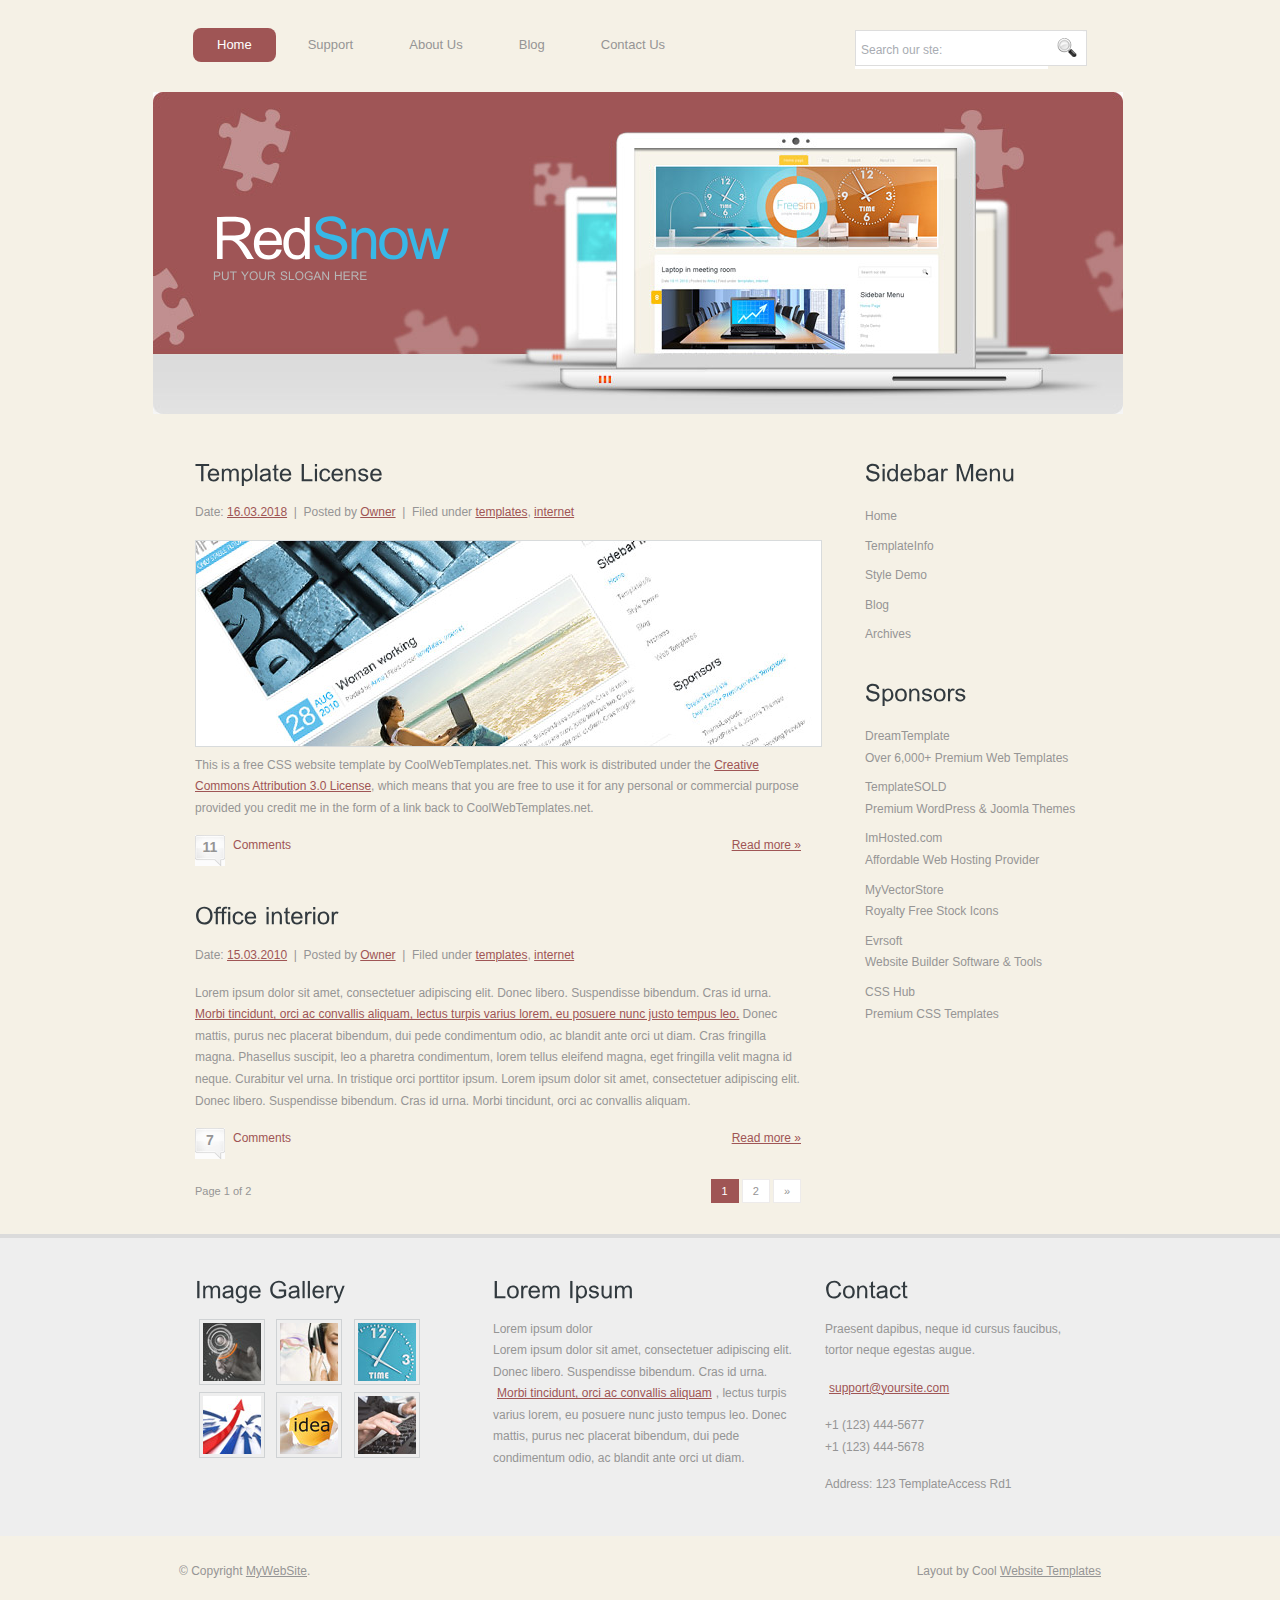
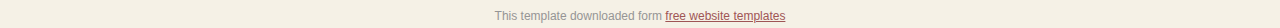
<file: red_snow_template_837/index.html>
<!DOCTYPE html PUBLIC "-//W3C//DTD XHTML 1.0 Transitional//EN" "http://www.w3.org/TR/xhtml1/DTD/xhtml1-transitional.dtd">
<html xmlns="http://www.w3.org/1999/xhtml">
<head>
<title>RedSnow</title>
<meta http-equiv="Content-Type" content="text/html; charset=utf-8" />
<link href="style.css" rel="stylesheet" type="text/css" />
<script type="text/javascript" src="js/cufon-yui.js"></script>
<script type="text/javascript" src="js/arial.js"></script>
<script type="text/javascript" src="js/cuf_run.js"></script>
<script type="text/javascript" src="js/jquery-1.3.2.min.js"></script>
<script type="text/javascript" src="js/radius.js"></script>
</head>
<body>
<div class="main">
  <div class="header">
    <div class="header_resize">
      <div class="menu_nav">
        <ul>
          <li class="active"><a href="index.html">Home</a></li>
          <li><a href="support.html">Support</a></li>
          <li><a href="about.html">About Us</a></li>
          <li><a href="blog.html">Blog</a></li>
          <li><a href="contact.html">Contact Us</a></li>
        </ul>
      </div>
      <div class="searchform">
        <form id="formsearch" name="formsearch" method="post" action="#">
          <span>
          <input name="editbox_search" class="editbox_search" id="editbox_search" maxlength="80" value="Search our ste:" type="text" />
          </span>
          <input name="button_search" src="images/search_btn.gif" class="button_search" type="image" />
        </form>
      </div>
      <div class="clr"></div>
      <div class="logo">
        <h1><a href="index.html">Red<span>Snow</span> <small>put your slogan here</small></a></h1>
      </div>
      <div class="clr"></div>
    </div>
  </div>
  <div class="content">
    <div class="content_resize">
      <div class="mainbar">
        <div class="article">
          <h2><span>Template</span> License</h2>
          <div class="clr"></div>
          <p><span class="date">Date: <a href="#">16.03.2018</a></span> &nbsp;|&nbsp; Posted by <a href="#">Owner</a> &nbsp;|&nbsp; Filed under <a href="#">templates</a>, <a href="#">internet</a></p>
          <img src="images/img1.jpg" width="625" height="205" alt="" />
          <p>This is a free CSS website template by CoolWebTemplates.net. This work is distributed under the <a href="http://creativecommons.org/licenses/by/3.0/">Creative Commons Attribution 3.0 License</a>, which means that you are free to use it for any personal or commercial purpose provided you credit me in the form of a link back to CoolWebTemplates.net.</p>
          <p class="spec"><a href="#" class="com"><span>11</span> Comments</a> <a href="#" class="rm">Read more &raquo;</a></p>
        </div>
        <div class="article">
          <h2><span>Office</span> interior</h2>
          <div class="clr"></div>
          <p><span class="date">Date: <a href="#">15.03.2010</a></span> &nbsp;|&nbsp; Posted by <a href="#">Owner</a> &nbsp;|&nbsp; Filed under <a href="#">templates</a>, <a href="#">internet</a></p>
          <p>Lorem ipsum dolor sit amet, consectetuer adipiscing elit. Donec libero. Suspendisse bibendum. Cras id urna. <a href="#">Morbi tincidunt, orci ac convallis aliquam, lectus turpis varius lorem, eu posuere nunc justo tempus leo.</a> Donec mattis, purus nec placerat bibendum, dui pede condimentum odio, ac blandit ante orci ut diam. Cras fringilla magna. Phasellus suscipit, leo a pharetra condimentum, lorem tellus eleifend magna, eget fringilla velit magna id neque. Curabitur vel urna. In tristique orci porttitor ipsum. Lorem ipsum dolor sit amet, consectetuer adipiscing elit. Donec libero. Suspendisse bibendum. Cras id urna. Morbi tincidunt, orci ac convallis aliquam.</p>
          <p class="spec"><a href="#" class="com"><span>7</span> Comments</a> <a href="#" class="rm">Read more &raquo;</a></p>
        </div>
        <p class="pages"><small>Page 1 of 2 &nbsp;&nbsp;&nbsp;</small> <span>1</span> <a href="#">2</a> <a href="#">&raquo;</a></p>
      </div>
      <div class="sidebar">
        <div class="gadget">
          <h2 class="star"><span>Sidebar</span> Menu</h2>
          <div class="clr"></div>
          <ul class="sb_menu">
            <li><a href="#">Home</a></li>
            <li><a href="#">TemplateInfo</a></li>
            <li><a href="#">Style Demo</a></li>
            <li><a href="#">Blog</a></li>
            <li><a href="#">Archives</a></li>
          </ul>
        </div>
        <div class="gadget">
          <h2 class="star"><span>Sponsors</span></h2>
          <div class="clr"></div>
          <ul class="ex_menu">
            <li><a href="http://www.dreamtemplate.com">DreamTemplate</a><br />
              Over 6,000+ Premium Web Templates</li>
            <li><a href="http://www.templatesold.com/">TemplateSOLD</a><br />
              Premium WordPress &amp; Joomla Themes</li>
            <li><a href="http://www.imhosted.com">ImHosted.com</a><br />
              Affordable Web Hosting Provider</li>
            <li><a href="http://www.myvectorstore.com">MyVectorStore</a><br />
              Royalty Free Stock Icons</li>
            <li><a href="http://www.evrsoft.com">Evrsoft</a><br />
              Website Builder Software &amp; Tools</li>
            <li><a href="http://www.csshub.com/">CSS Hub</a><br />
              Premium CSS Templates</li>
          </ul>
        </div>
      </div>
      <div class="clr"></div>
    </div>
  </div>
  <div class="fbg">
    <div class="fbg_resize">
      <div class="col c1">
        <h2><span>Image Gallery</span></h2>
        <a href="#"><img src="images/pix1.jpg" width="58" height="58" alt="" /></a> <a href="#"><img src="images/pix2.jpg" width="58" height="58" alt="" /></a> <a href="#"><img src="images/pix3.jpg" width="58" height="58" alt="" /></a> <a href="#"><img src="images/pix4.jpg" width="58" height="58" alt="" /></a> <a href="#"><img src="images/pix5.jpg" width="58" height="58" alt="" /></a> <a href="#"><img src="images/pix6.jpg" width="58" height="58" alt="" /></a> </div>
      <div class="col c2">
        <h2><span>Lorem Ipsum</span></h2>
        <p>Lorem ipsum dolor<br />
          Lorem ipsum dolor sit amet, consectetuer adipiscing elit. Donec libero. Suspendisse bibendum. Cras id urna. <a href="#">Morbi tincidunt, orci ac convallis aliquam</a>, lectus turpis varius lorem, eu posuere nunc justo tempus leo. Donec mattis, purus nec placerat bibendum, dui pede condimentum odio, ac blandit ante orci ut diam.</p>
      </div>
      <div class="col c3">
        <h2><span>Contact</span></h2>
        <p>Praesent dapibus, neque id cursus faucibus, tortor neque egestas augue.</p>
        <p><a href="#">support@yoursite.com</a></p>
        <p>+1 (123) 444-5677<br />
          +1 (123) 444-5678</p>
        <p>Address: 123 TemplateAccess Rd1</p>
      </div>
      <div class="clr"></div>
    </div>
  </div>
  <div class="footer">
    <div class="footer_resize">
      <p class="lf">&copy; Copyright <a href="#">MyWebSite</a>.</p>
      <p class="rf">Layout by Cool <a href="http://www.coolwebtemplates.net/">Website Templates</a></p>
      <div class="clr"></div>
    </div>
  </div>
</div>
<div align=center>This template  downloaded form <a href='http://all-free-download.com/free-website-templates/'>free website templates</a></div></body>
</html>
</file>
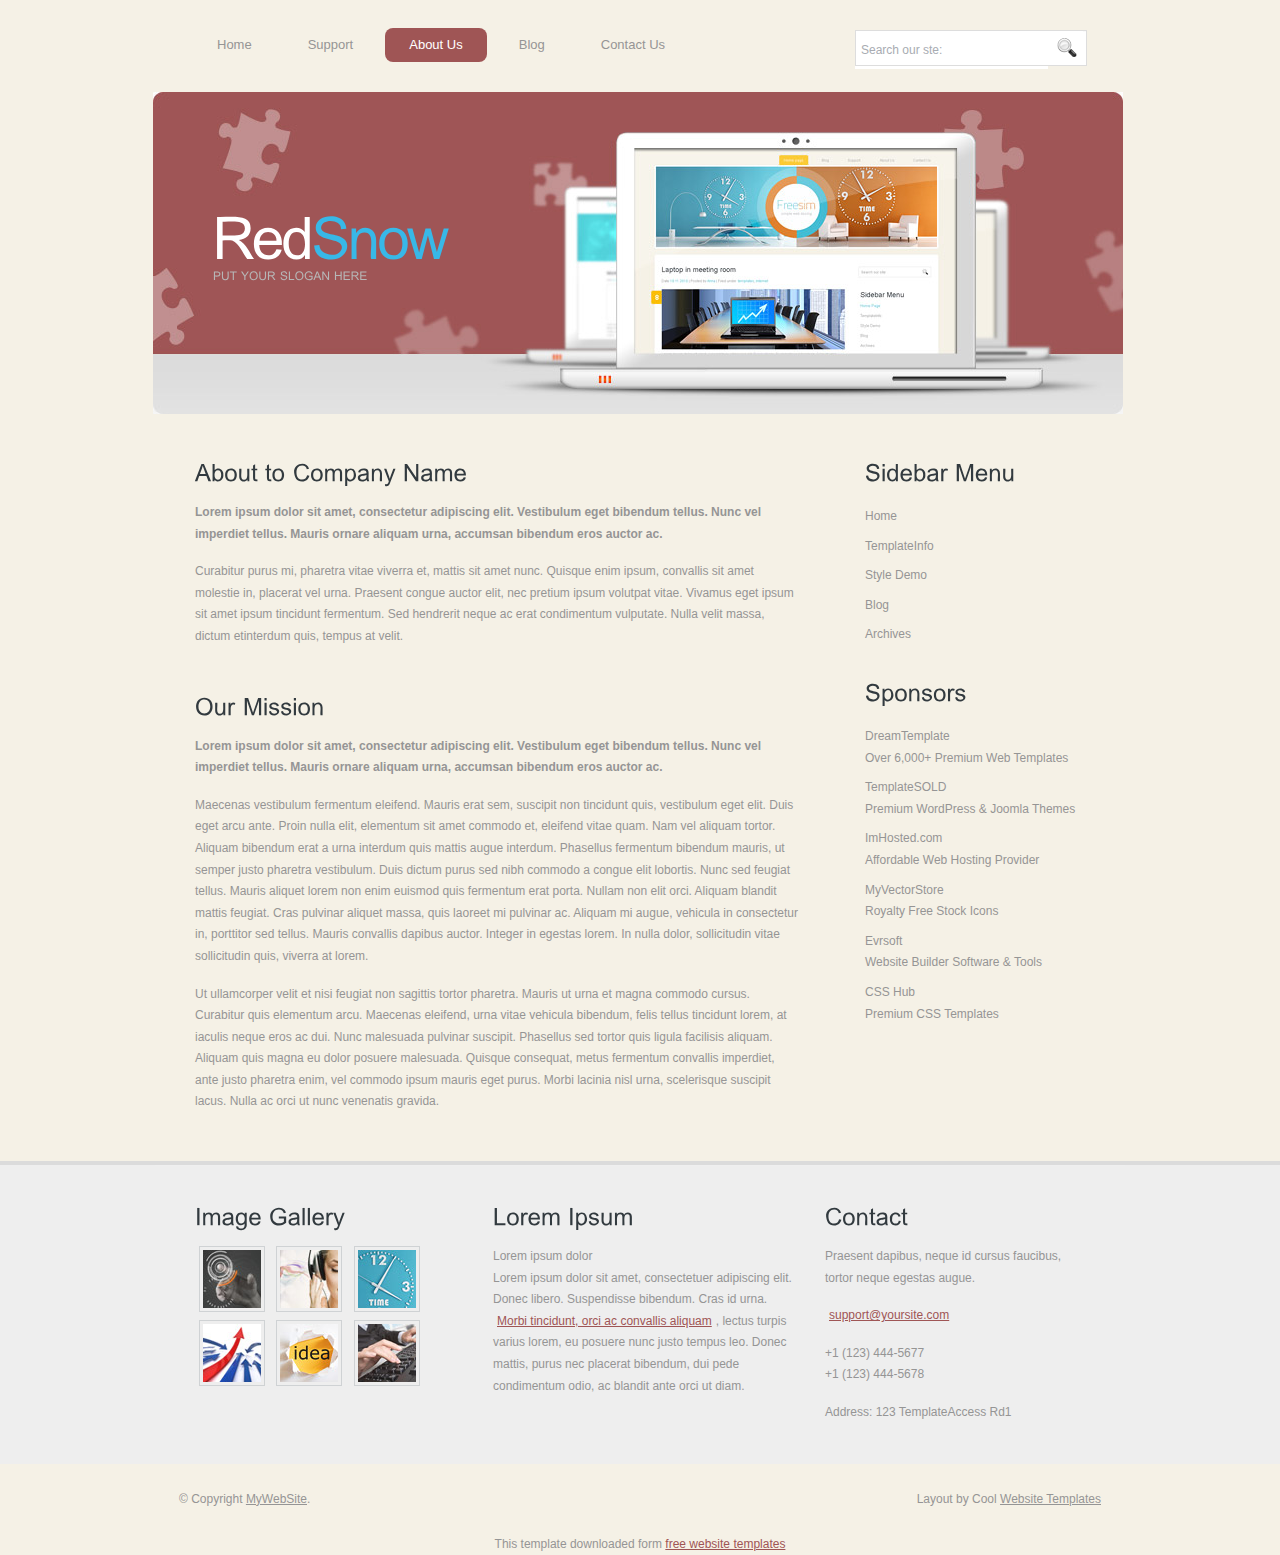
<file: red_snow_template_837/about.html>
<!DOCTYPE html PUBLIC "-//W3C//DTD XHTML 1.0 Transitional//EN" "http://www.w3.org/TR/xhtml1/DTD/xhtml1-transitional.dtd">
<html xmlns="http://www.w3.org/1999/xhtml">
<head>
<title>RedSnow | About</title>
<meta http-equiv="Content-Type" content="text/html; charset=utf-8" />
<link href="style.css" rel="stylesheet" type="text/css" />
<script type="text/javascript" src="js/cufon-yui.js"></script>
<script type="text/javascript" src="js/arial.js"></script>
<script type="text/javascript" src="js/cuf_run.js"></script>
<script type="text/javascript" src="js/jquery-1.3.2.min.js"></script>
<script type="text/javascript" src="js/radius.js"></script>
</head>
<body>
<div class="main">
  <div class="header">
    <div class="header_resize">
      <div class="menu_nav">
        <ul>
          <li><a href="index.html">Home</a></li>
          <li><a href="support.html">Support</a></li>
          <li class="active"><a href="about.html">About Us</a></li>
          <li><a href="blog.html">Blog</a></li>
          <li><a href="contact.html">Contact Us</a></li>
        </ul>
      </div>
      <div class="searchform">
        <form id="formsearch" name="formsearch" method="post" action="#">
          <span>
          <input name="editbox_search" class="editbox_search" id="editbox_search" maxlength="80" value="Search our ste:" type="text" />
          </span>
          <input name="button_search" src="images/search_btn.gif" class="button_search" type="image" />
        </form>
      </div>
      <div class="clr"></div>
      <div class="logo">
        <h1><a href="index.html">Red<span>Snow</span> <small>put your slogan here</small></a></h1>
      </div>
      <div class="clr"></div>
    </div>
  </div>
  <div class="content">
    <div class="content_resize">
      <div class="mainbar">
        <div class="article">
          <h2><span>About to</span> Company Name</h2>
          <div class="clr"></div>
          <p><strong>Lorem ipsum dolor sit amet, consectetur adipiscing elit. Vestibulum eget bibendum tellus. Nunc vel imperdiet tellus. Mauris ornare aliquam urna, accumsan bibendum eros auctor ac.</strong></p>
          <p>Curabitur purus mi, pharetra vitae viverra et, mattis sit amet nunc. Quisque enim ipsum, convallis sit amet molestie in, placerat vel urna. Praesent congue auctor elit, nec pretium ipsum volutpat vitae. Vivamus eget ipsum sit amet ipsum tincidunt fermentum. Sed hendrerit neque ac erat condimentum vulputate. Nulla velit massa, dictum etinterdum quis, tempus at velit.</p>
        </div>
        <div class="article">
          <h2><span>Our</span> Mission</h2>
          <div class="clr"></div>
          <p><strong>Lorem ipsum dolor sit amet, consectetur adipiscing elit. Vestibulum eget bibendum tellus. Nunc vel imperdiet tellus. Mauris ornare aliquam urna, accumsan bibendum eros auctor ac.</strong></p>
          <p>Maecenas vestibulum fermentum eleifend. Mauris erat sem, suscipit non tincidunt quis, vestibulum eget elit. Duis eget arcu ante. Proin nulla elit, elementum sit amet commodo et, eleifend vitae quam. Nam vel aliquam tortor. Aliquam bibendum erat a urna interdum quis mattis augue interdum. Phasellus fermentum bibendum mauris, ut semper justo pharetra vestibulum. Duis dictum purus sed nibh commodo a congue elit lobortis. Nunc sed feugiat tellus. Mauris aliquet lorem non enim euismod quis fermentum erat porta. Nullam non elit orci. Aliquam blandit mattis feugiat. Cras pulvinar aliquet massa, quis laoreet mi pulvinar ac. Aliquam mi augue, vehicula in consectetur in, porttitor sed tellus. Mauris convallis dapibus auctor. Integer in egestas lorem. In nulla dolor, sollicitudin vitae sollicitudin quis, viverra at lorem.</p>
          <p>Ut ullamcorper velit et nisi feugiat non sagittis tortor pharetra. Mauris ut urna et magna commodo cursus. Curabitur quis elementum arcu. Maecenas eleifend, urna vitae vehicula bibendum, felis tellus tincidunt lorem, at iaculis neque eros ac dui. Nunc malesuada pulvinar suscipit. Phasellus sed tortor quis ligula facilisis aliquam. Aliquam quis magna eu dolor posuere malesuada. Quisque consequat, metus fermentum convallis imperdiet, ante justo pharetra enim, vel commodo ipsum mauris eget purus. Morbi lacinia nisl urna, scelerisque suscipit lacus. Nulla ac orci ut nunc venenatis gravida.</p>
        </div>
      </div>
      <div class="sidebar">
        <div class="gadget">
          <h2 class="star"><span>Sidebar</span> Menu</h2>
          <div class="clr"></div>
          <ul class="sb_menu">
            <li><a href="#">Home</a></li>
            <li><a href="#">TemplateInfo</a></li>
            <li><a href="#">Style Demo</a></li>
            <li><a href="#">Blog</a></li>
            <li><a href="#">Archives</a></li>
          </ul>
        </div>
        <div class="gadget">
          <h2 class="star"><span>Sponsors</span></h2>
          <div class="clr"></div>
          <ul class="ex_menu">
            <li><a href="http://www.dreamtemplate.com">DreamTemplate</a><br />
              Over 6,000+ Premium Web Templates</li>
            <li><a href="http://www.templatesold.com/">TemplateSOLD</a><br />
              Premium WordPress &amp; Joomla Themes</li>
            <li><a href="http://www.imhosted.com">ImHosted.com</a><br />
              Affordable Web Hosting Provider</li>
            <li><a href="http://www.myvectorstore.com">MyVectorStore</a><br />
              Royalty Free Stock Icons</li>
            <li><a href="http://www.evrsoft.com">Evrsoft</a><br />
              Website Builder Software &amp; Tools</li>
            <li><a href="http://www.csshub.com/">CSS Hub</a><br />
              Premium CSS Templates</li>
          </ul>
        </div>
      </div>
      <div class="clr"></div>
    </div>
  </div>
  <div class="fbg">
    <div class="fbg_resize">
      <div class="col c1">
        <h2><span>Image Gallery</span></h2>
        <a href="#"><img src="images/pix1.jpg" width="58" height="58" alt="" /></a> <a href="#"><img src="images/pix2.jpg" width="58" height="58" alt="" /></a> <a href="#"><img src="images/pix3.jpg" width="58" height="58" alt="" /></a> <a href="#"><img src="images/pix4.jpg" width="58" height="58" alt="" /></a> <a href="#"><img src="images/pix5.jpg" width="58" height="58" alt="" /></a> <a href="#"><img src="images/pix6.jpg" width="58" height="58" alt="" /></a> </div>
      <div class="col c2">
        <h2><span>Lorem Ipsum</span></h2>
        <p>Lorem ipsum dolor<br />
          Lorem ipsum dolor sit amet, consectetuer adipiscing elit. Donec libero. Suspendisse bibendum. Cras id urna. <a href="#">Morbi tincidunt, orci ac convallis aliquam</a>, lectus turpis varius lorem, eu posuere nunc justo tempus leo. Donec mattis, purus nec placerat bibendum, dui pede condimentum odio, ac blandit ante orci ut diam.</p>
      </div>
      <div class="col c3">
        <h2><span>Contact</span></h2>
        <p>Praesent dapibus, neque id cursus faucibus, tortor neque egestas augue.</p>
        <p><a href="#">support@yoursite.com</a></p>
        <p>+1 (123) 444-5677<br />
          +1 (123) 444-5678</p>
        <p>Address: 123 TemplateAccess Rd1</p>
      </div>
      <div class="clr"></div>
    </div>
  </div>
  <div class="footer">
    <div class="footer_resize">
      <p class="lf">&copy; Copyright <a href="#">MyWebSite</a>.</p>
      <p class="rf">Layout by Cool <a href="http://www.coolwebtemplates.net/">Website Templates</a></p>
      <div class="clr"></div>
    </div>
  </div>
</div>
<div align=center>This template  downloaded form <a href='http://all-free-download.com/free-website-templates/'>free website templates</a></div></body>
</html>
</file>
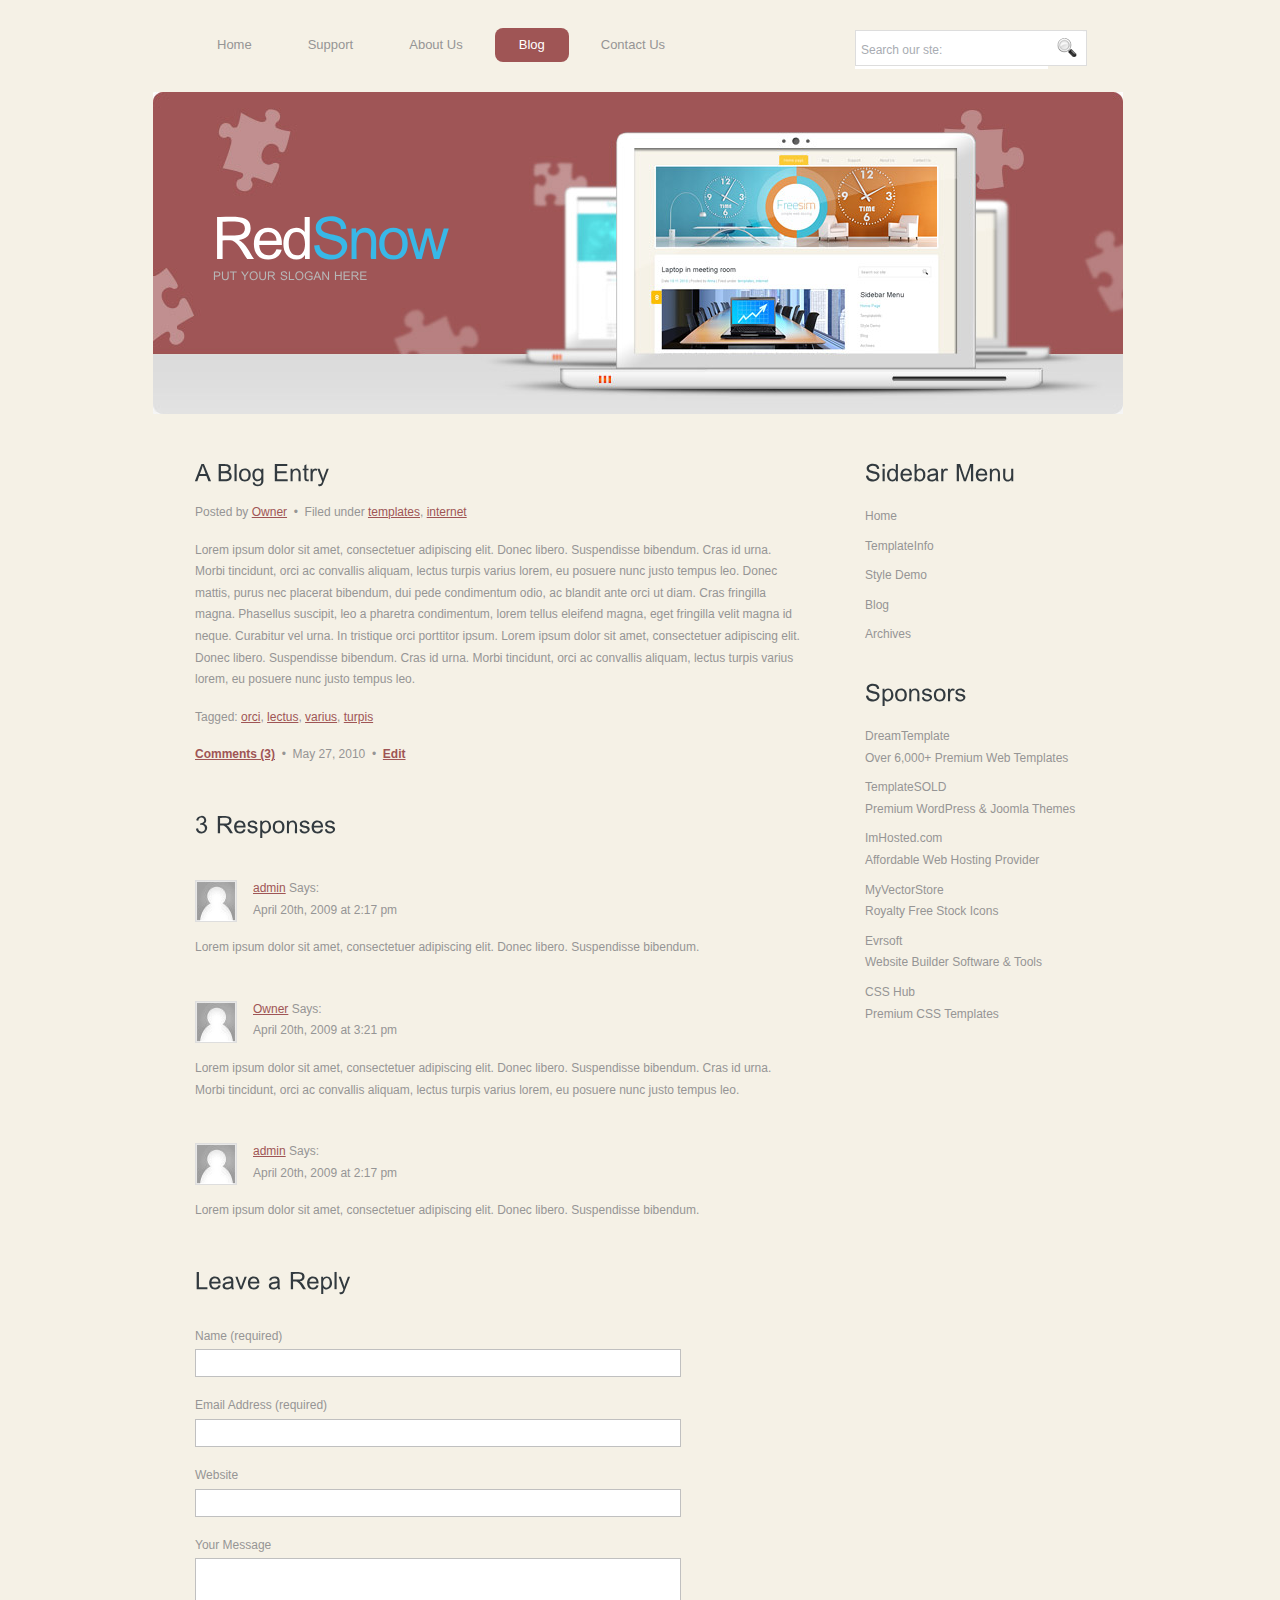
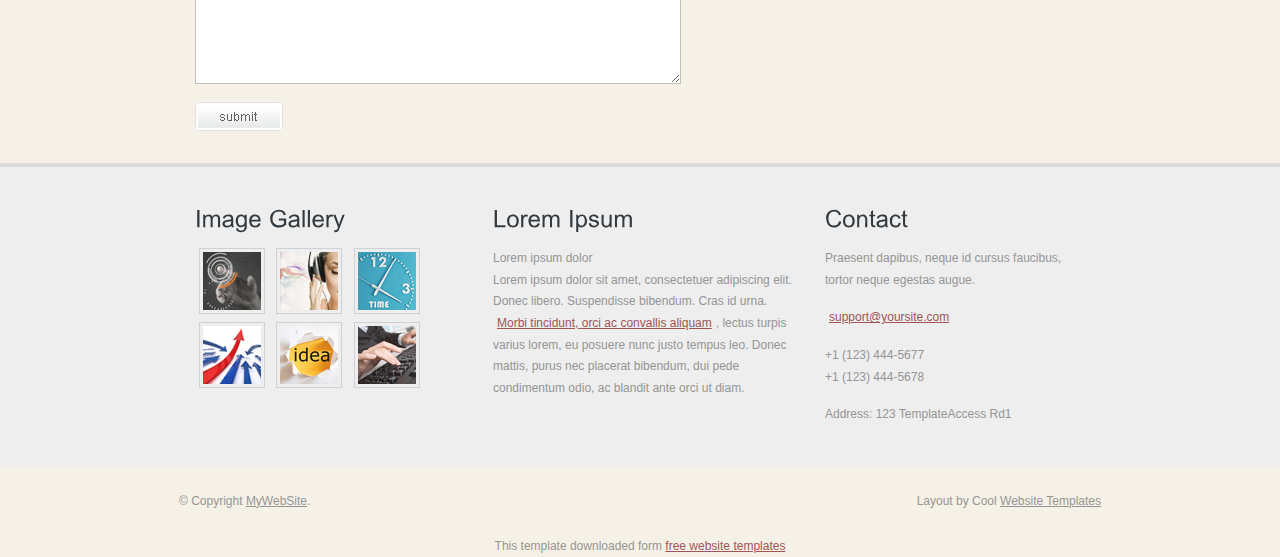
<file: red_snow_template_837/blog.html>
<!DOCTYPE html PUBLIC "-//W3C//DTD XHTML 1.0 Transitional//EN" "http://www.w3.org/TR/xhtml1/DTD/xhtml1-transitional.dtd">
<html xmlns="http://www.w3.org/1999/xhtml">
<head>
<title>RedSnow | Blog</title>
<meta http-equiv="Content-Type" content="text/html; charset=utf-8" />
<link href="style.css" rel="stylesheet" type="text/css" />
<script type="text/javascript" src="js/cufon-yui.js"></script>
<script type="text/javascript" src="js/arial.js"></script>
<script type="text/javascript" src="js/cuf_run.js"></script>
<script type="text/javascript" src="js/jquery-1.3.2.min.js"></script>
<script type="text/javascript" src="js/radius.js"></script>
</head>
<body>
<div class="main">
  <div class="header">
    <div class="header_resize">
      <div class="menu_nav">
        <ul>
          <li><a href="index.html">Home</a></li>
          <li><a href="support.html">Support</a></li>
          <li><a href="about.html">About Us</a></li>
          <li class="active"><a href="blog.html">Blog</a></li>
          <li><a href="contact.html">Contact Us</a></li>
        </ul>
      </div>
      <div class="searchform">
        <form id="formsearch" name="formsearch" method="post" action="#">
          <span>
          <input name="editbox_search" class="editbox_search" id="editbox_search" maxlength="80" value="Search our ste:" type="text" />
          </span>
          <input name="button_search" src="images/search_btn.gif" class="button_search" type="image" />
        </form>
      </div>
      <div class="clr"></div>
      <div class="logo">
        <h1><a href="index.html">Red<span>Snow</span> <small>put your slogan here</small></a></h1>
      </div>
      <div class="clr"></div>
    </div>
  </div>
  <div class="content">
    <div class="content_resize">
      <div class="mainbar">
        <div class="article">
          <h2><span>A Blog</span> Entry</h2>
          <div class="clr"></div>
          <p>Posted by <a href="#">Owner</a> <span>&nbsp;&bull;&nbsp;</span> Filed under <a href="#">templates</a>, <a href="#">internet</a></p>
          <p>Lorem ipsum dolor sit amet, consectetuer adipiscing elit. Donec libero. Suspendisse bibendum. Cras id urna. Morbi tincidunt, orci ac convallis aliquam, lectus turpis varius lorem, eu posuere nunc justo tempus leo. Donec mattis, purus nec placerat bibendum, dui pede condimentum odio, ac blandit ante orci ut diam. Cras fringilla magna. Phasellus suscipit, leo a pharetra condimentum, lorem tellus eleifend magna, eget fringilla velit magna id neque. Curabitur vel urna. In tristique orci porttitor ipsum. Lorem ipsum dolor sit amet, consectetuer adipiscing elit. Donec libero. Suspendisse bibendum. Cras id urna. Morbi tincidunt, orci ac convallis aliquam, lectus turpis varius lorem, eu posuere nunc justo tempus leo. </p>
          <p>Tagged: <a href="#">orci</a>, <a href="#">lectus</a>, <a href="#">varius</a>, <a href="#">turpis</a></p>
          <p><a href="#"><strong>Comments (3)</strong></a> <span>&nbsp;&bull;&nbsp;</span> May 27, 2010 <span>&nbsp;&bull;&nbsp;</span> <a href="#"><strong>Edit</strong></a></p>
        </div>
        <div class="article">
          <h2><span>3</span> Responses</h2>
          <div class="clr"></div>
          <div class="comment"> <a href="#"><img src="images/userpic.gif" width="40" height="40" alt="" class="userpic" /></a>
            <p><a href="#">admin</a> Says:<br />
              April 20th, 2009 at 2:17 pm</p>
            <p>Lorem ipsum dolor sit amet, consectetuer adipiscing elit. Donec libero. Suspendisse bibendum.</p>
          </div>
          <div class="comment"> <a href="#"><img src="images/userpic.gif" width="40" height="40" alt="" class="userpic" /></a>
            <p><a href="#">Owner</a> Says:<br />
              April 20th, 2009 at 3:21 pm</p>
            <p>Lorem ipsum dolor sit amet, consectetuer adipiscing elit. Donec libero. Suspendisse bibendum. Cras id urna. Morbi tincidunt, orci ac convallis aliquam, lectus turpis varius lorem, eu posuere nunc justo tempus leo.</p>
          </div>
          <div class="comment"> <a href="#"><img src="images/userpic.gif" width="40" height="40" alt="" class="userpic" /></a>
            <p><a href="#">admin</a> Says:<br />
              April 20th, 2009 at 2:17 pm</p>
            <p>Lorem ipsum dolor sit amet, consectetuer adipiscing elit. Donec libero. Suspendisse bibendum.</p>
          </div>
        </div>
        <div class="article">
          <h2><span>Leave a</span> Reply</h2>
          <div class="clr"></div>
          <form action="#" method="post" id="leavereply">
            <ol>
              <li>
                <label for="name">Name (required)</label>
                <input id="name" name="name" class="text" />
              </li>
              <li>
                <label for="email">Email Address (required)</label>
                <input id="email" name="email" class="text" />
              </li>
              <li>
                <label for="website">Website</label>
                <input id="website" name="website" class="text" />
              </li>
              <li>
                <label for="message">Your Message</label>
                <textarea id="message" name="message" rows="8" cols="50"></textarea>
              </li>
              <li>
                <input type="image" name="imageField" id="imageField" src="images/submit.gif" class="send" />
                <div class="clr"></div>
              </li>
            </ol>
          </form>
        </div>
      </div>
      <div class="sidebar">
        <div class="gadget">
          <h2 class="star"><span>Sidebar</span> Menu</h2>
          <div class="clr"></div>
          <ul class="sb_menu">
            <li><a href="#">Home</a></li>
            <li><a href="#">TemplateInfo</a></li>
            <li><a href="#">Style Demo</a></li>
            <li><a href="#">Blog</a></li>
            <li><a href="#">Archives</a></li>
          </ul>
        </div>
        <div class="gadget">
          <h2 class="star"><span>Sponsors</span></h2>
          <div class="clr"></div>
          <ul class="ex_menu">
            <li><a href="http://www.dreamtemplate.com">DreamTemplate</a><br />
              Over 6,000+ Premium Web Templates</li>
            <li><a href="http://www.templatesold.com/">TemplateSOLD</a><br />
              Premium WordPress &amp; Joomla Themes</li>
            <li><a href="http://www.imhosted.com">ImHosted.com</a><br />
              Affordable Web Hosting Provider</li>
            <li><a href="http://www.myvectorstore.com">MyVectorStore</a><br />
              Royalty Free Stock Icons</li>
            <li><a href="http://www.evrsoft.com">Evrsoft</a><br />
              Website Builder Software &amp; Tools</li>
            <li><a href="http://www.csshub.com/">CSS Hub</a><br />
              Premium CSS Templates</li>
          </ul>
        </div>
      </div>
      <div class="clr"></div>
    </div>
  </div>
  <div class="fbg">
    <div class="fbg_resize">
      <div class="col c1">
        <h2><span>Image Gallery</span></h2>
        <a href="#"><img src="images/pix1.jpg" width="58" height="58" alt="" /></a> <a href="#"><img src="images/pix2.jpg" width="58" height="58" alt="" /></a> <a href="#"><img src="images/pix3.jpg" width="58" height="58" alt="" /></a> <a href="#"><img src="images/pix4.jpg" width="58" height="58" alt="" /></a> <a href="#"><img src="images/pix5.jpg" width="58" height="58" alt="" /></a> <a href="#"><img src="images/pix6.jpg" width="58" height="58" alt="" /></a> </div>
      <div class="col c2">
        <h2><span>Lorem Ipsum</span></h2>
        <p>Lorem ipsum dolor<br />
          Lorem ipsum dolor sit amet, consectetuer adipiscing elit. Donec libero. Suspendisse bibendum. Cras id urna. <a href="#">Morbi tincidunt, orci ac convallis aliquam</a>, lectus turpis varius lorem, eu posuere nunc justo tempus leo. Donec mattis, purus nec placerat bibendum, dui pede condimentum odio, ac blandit ante orci ut diam.</p>
      </div>
      <div class="col c3">
        <h2><span>Contact</span></h2>
        <p>Praesent dapibus, neque id cursus faucibus, tortor neque egestas augue.</p>
        <p><a href="#">support@yoursite.com</a></p>
        <p>+1 (123) 444-5677<br />
          +1 (123) 444-5678</p>
        <p>Address: 123 TemplateAccess Rd1</p>
      </div>
      <div class="clr"></div>
    </div>
  </div>
  <div class="footer">
    <div class="footer_resize">
      <p class="lf">&copy; Copyright <a href="#">MyWebSite</a>.</p>
      <p class="rf">Layout by Cool <a href="http://www.coolwebtemplates.net/">Website Templates</a></p>
      <div class="clr"></div>
    </div>
  </div>
</div>
<div align=center>This template  downloaded form <a href='http://all-free-download.com/free-website-templates/'>free website templates</a></div></body>
</html>
</file>
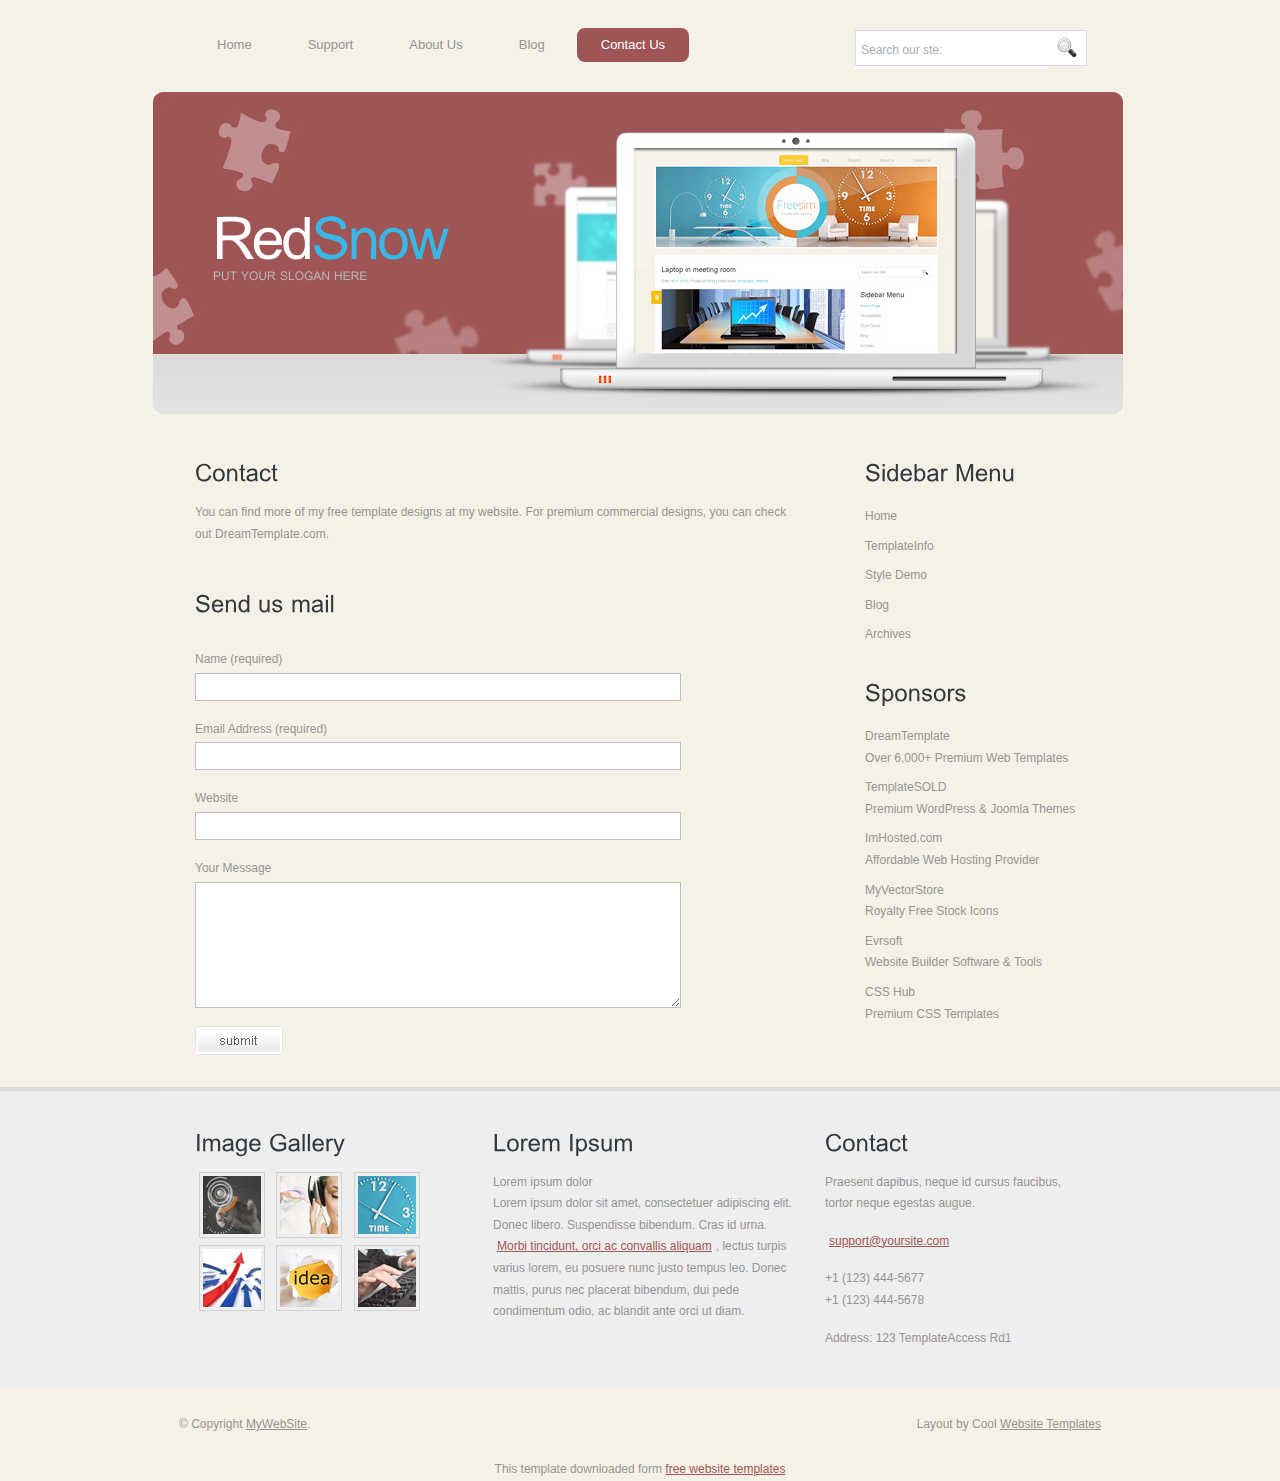
<file: red_snow_template_837/contact.html>
<!DOCTYPE html PUBLIC "-//W3C//DTD XHTML 1.0 Transitional//EN" "http://www.w3.org/TR/xhtml1/DTD/xhtml1-transitional.dtd">
<html xmlns="http://www.w3.org/1999/xhtml">
<head>
<title>RedSnow | Contact</title>
<meta http-equiv="Content-Type" content="text/html; charset=utf-8" />
<link href="style.css" rel="stylesheet" type="text/css" />
<script type="text/javascript" src="js/cufon-yui.js"></script>
<script type="text/javascript" src="js/arial.js"></script>
<script type="text/javascript" src="js/cuf_run.js"></script>
<script type="text/javascript" src="js/jquery-1.3.2.min.js"></script>
<script type="text/javascript" src="js/radius.js"></script>
</head>
<body>
<div class="main">
  <div class="header">
    <div class="header_resize">
      <div class="menu_nav">
        <ul>
          <li><a href="index.html">Home</a></li>
          <li><a href="support.html">Support</a></li>
          <li><a href="about.html">About Us</a></li>
          <li><a href="blog.html">Blog</a></li>
          <li class="active"><a href="contact.html">Contact Us</a></li>
        </ul>
      </div>
      <div class="searchform">
        <form id="formsearch" name="formsearch" method="post" action="#">
          <span>
          <input name="editbox_search" class="editbox_search" id="editbox_search" maxlength="80" value="Search our ste:" type="text" />
          </span>
          <input name="button_search" src="images/search_btn.gif" class="button_search" type="image" />
        </form>
      </div>
      <div class="clr"></div>
      <div class="logo">
        <h1><a href="index.html">Red<span>Snow</span> <small>put your slogan here</small></a></h1>
      </div>
      <div class="clr"></div>
    </div>
  </div>
  <div class="content">
    <div class="content_resize">
      <div class="mainbar">
        <div class="article">
          <h2><span>Contact</span></h2>
          <div class="clr"></div>
          <p>You can find more of my free template designs at my website. For premium commercial designs, you can check out DreamTemplate.com.</p>
        </div>
        <div class="article">
          <h2><span>Send us</span> mail</h2>
          <div class="clr"></div>
          <form action="#" method="post" id="sendemail">
            <ol>
              <li>
                <label for="name">Name (required)</label>
                <input id="name" name="name" class="text" />
              </li>
              <li>
                <label for="email">Email Address (required)</label>
                <input id="email" name="email" class="text" />
              </li>
              <li>
                <label for="website">Website</label>
                <input id="website" name="website" class="text" />
              </li>
              <li>
                <label for="message">Your Message</label>
                <textarea id="message" name="message" rows="8" cols="50"></textarea>
              </li>
              <li>
                <input type="image" name="imageField" id="imageField" src="images/submit.gif" class="send" />
                <div class="clr"></div>
              </li>
            </ol>
          </form>
        </div>
      </div>
      <div class="sidebar">
        <div class="gadget">
          <h2 class="star"><span>Sidebar</span> Menu</h2>
          <div class="clr"></div>
          <ul class="sb_menu">
            <li><a href="#">Home</a></li>
            <li><a href="#">TemplateInfo</a></li>
            <li><a href="#">Style Demo</a></li>
            <li><a href="#">Blog</a></li>
            <li><a href="#">Archives</a></li>
          </ul>
        </div>
        <div class="gadget">
          <h2 class="star"><span>Sponsors</span></h2>
          <div class="clr"></div>
          <ul class="ex_menu">
            <li><a href="http://www.dreamtemplate.com">DreamTemplate</a><br />
              Over 6,000+ Premium Web Templates</li>
            <li><a href="http://www.templatesold.com/">TemplateSOLD</a><br />
              Premium WordPress &amp; Joomla Themes</li>
            <li><a href="http://www.imhosted.com">ImHosted.com</a><br />
              Affordable Web Hosting Provider</li>
            <li><a href="http://www.myvectorstore.com">MyVectorStore</a><br />
              Royalty Free Stock Icons</li>
            <li><a href="http://www.evrsoft.com">Evrsoft</a><br />
              Website Builder Software &amp; Tools</li>
            <li><a href="http://www.csshub.com/">CSS Hub</a><br />
              Premium CSS Templates</li>
          </ul>
        </div>
      </div>
      <div class="clr"></div>
    </div>
  </div>
  <div class="fbg">
    <div class="fbg_resize">
      <div class="col c1">
        <h2><span>Image Gallery</span></h2>
        <a href="#"><img src="images/pix1.jpg" width="58" height="58" alt="" /></a> <a href="#"><img src="images/pix2.jpg" width="58" height="58" alt="" /></a> <a href="#"><img src="images/pix3.jpg" width="58" height="58" alt="" /></a> <a href="#"><img src="images/pix4.jpg" width="58" height="58" alt="" /></a> <a href="#"><img src="images/pix5.jpg" width="58" height="58" alt="" /></a> <a href="#"><img src="images/pix6.jpg" width="58" height="58" alt="" /></a> </div>
      <div class="col c2">
        <h2><span>Lorem Ipsum</span></h2>
        <p>Lorem ipsum dolor<br />
          Lorem ipsum dolor sit amet, consectetuer adipiscing elit. Donec libero. Suspendisse bibendum. Cras id urna. <a href="#">Morbi tincidunt, orci ac convallis aliquam</a>, lectus turpis varius lorem, eu posuere nunc justo tempus leo. Donec mattis, purus nec placerat bibendum, dui pede condimentum odio, ac blandit ante orci ut diam.</p>
      </div>
      <div class="col c3">
        <h2><span>Contact</span></h2>
        <p>Praesent dapibus, neque id cursus faucibus, tortor neque egestas augue.</p>
        <p><a href="#">support@yoursite.com</a></p>
        <p>+1 (123) 444-5677<br />
          +1 (123) 444-5678</p>
        <p>Address: 123 TemplateAccess Rd1</p>
      </div>
      <div class="clr"></div>
    </div>
  </div>
  <div class="footer">
    <div class="footer_resize">
      <p class="lf">&copy; Copyright <a href="#">MyWebSite</a>.</p>
      <p class="rf">Layout by Cool <a href="http://www.coolwebtemplates.net/">Website Templates</a></p>
      <div class="clr"></div>
    </div>
  </div>
</div>
<div align=center>This template  downloaded form <a href='http://all-free-download.com/free-website-templates/'>free website templates</a></div></body>
</html>
</file>
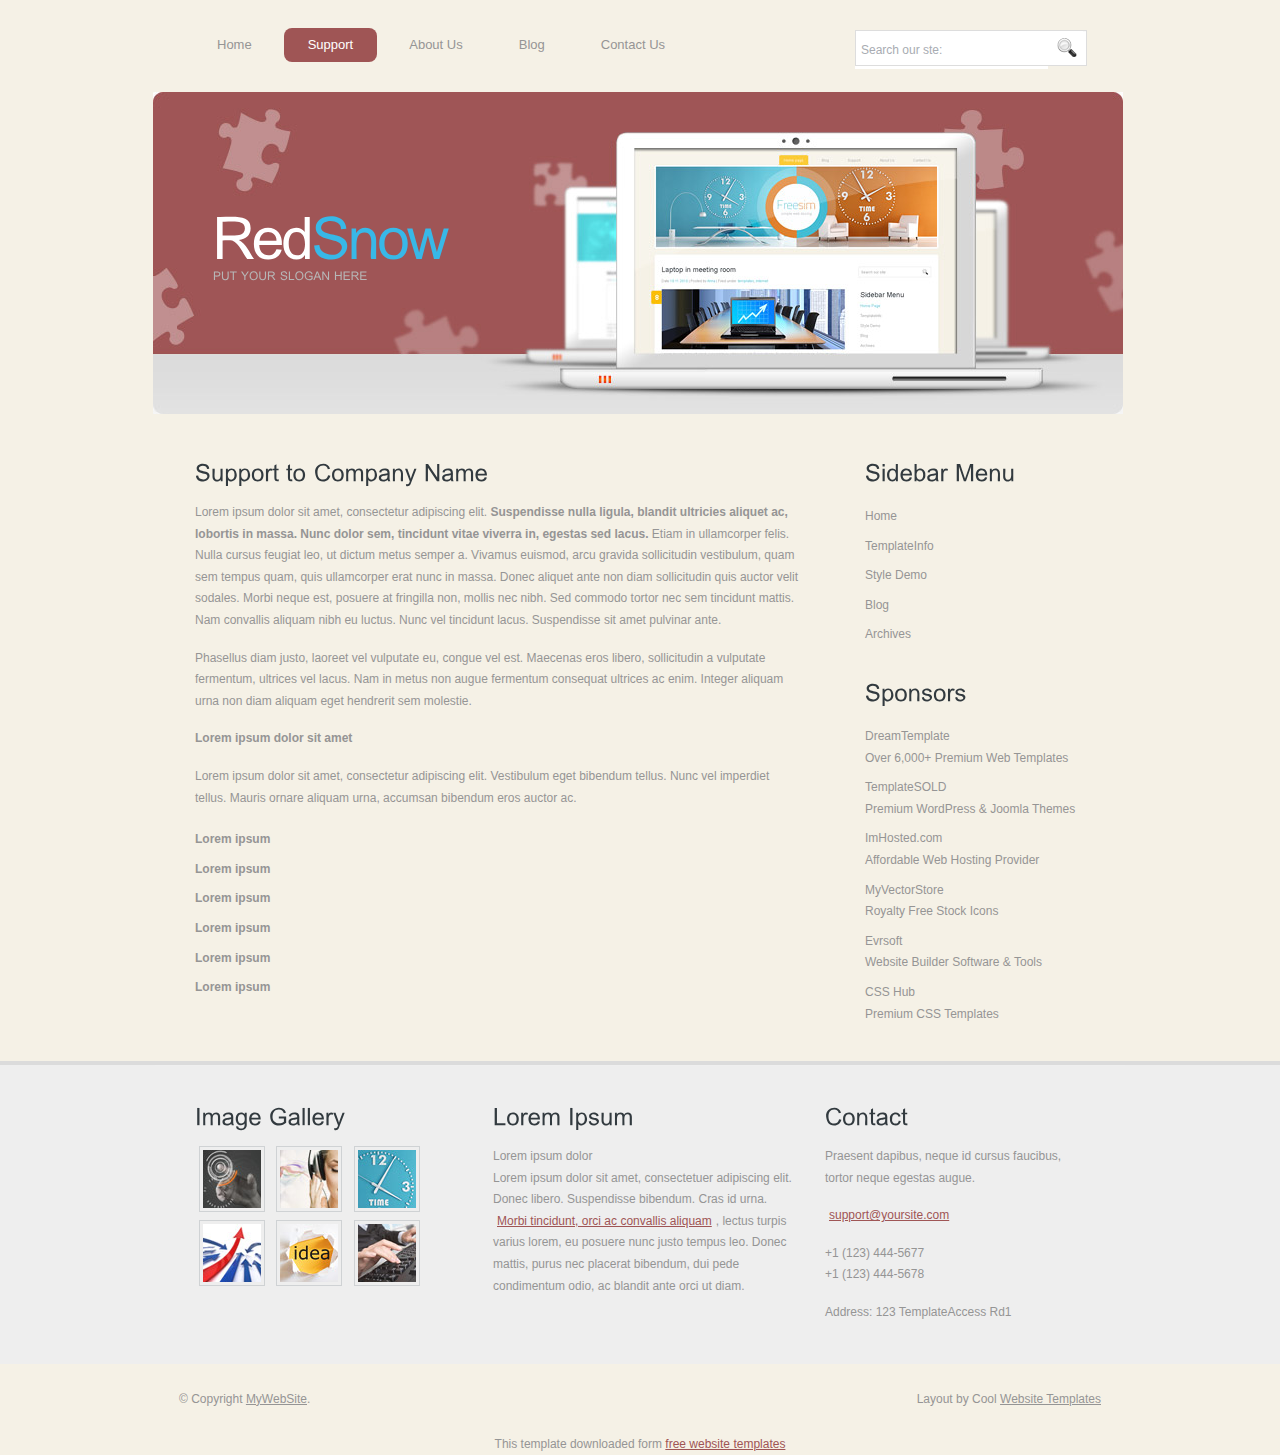
<file: red_snow_template_837/support.html>
<!DOCTYPE html PUBLIC "-//W3C//DTD XHTML 1.0 Transitional//EN" "http://www.w3.org/TR/xhtml1/DTD/xhtml1-transitional.dtd">
<html xmlns="http://www.w3.org/1999/xhtml">
<head>
<title>RedSnow | Support</title>
<meta http-equiv="Content-Type" content="text/html; charset=utf-8" />
<link href="style.css" rel="stylesheet" type="text/css" />
<script type="text/javascript" src="js/cufon-yui.js"></script>
<script type="text/javascript" src="js/arial.js"></script>
<script type="text/javascript" src="js/cuf_run.js"></script>
<script type="text/javascript" src="js/jquery-1.3.2.min.js"></script>
<script type="text/javascript" src="js/radius.js"></script>
</head>
<body>
<div class="main">
  <div class="header">
    <div class="header_resize">
      <div class="menu_nav">
        <ul>
          <li><a href="index.html">Home</a></li>
          <li class="active"><a href="support.html">Support</a></li>
          <li><a href="about.html">About Us</a></li>
          <li><a href="blog.html">Blog</a></li>
          <li><a href="contact.html">Contact Us</a></li>
        </ul>
      </div>
      <div class="searchform">
        <form id="formsearch" name="formsearch" method="post" action="#">
          <span>
          <input name="editbox_search" class="editbox_search" id="editbox_search" maxlength="80" value="Search our ste:" type="text" />
          </span>
          <input name="button_search" src="images/search_btn.gif" class="button_search" type="image" />
        </form>
      </div>
      <div class="clr"></div>
      <div class="logo">
        <h1><a href="index.html">Red<span>Snow</span> <small>put your slogan here</small></a></h1>
      </div>
      <div class="clr"></div>
    </div>
  </div>
  <div class="content">
    <div class="content_resize">
      <div class="mainbar">
        <div class="article">
          <h2><span>Support to</span> Company Name</h2>
          <div class="clr"></div>
          <p>Lorem ipsum dolor sit amet, consectetur adipiscing elit. <strong>Suspendisse nulla ligula, blandit ultricies aliquet ac, lobortis in massa. Nunc dolor sem, tincidunt vitae viverra in, egestas sed lacus.</strong> Etiam in ullamcorper felis. Nulla cursus feugiat leo, ut dictum metus semper a. Vivamus euismod, arcu gravida sollicitudin vestibulum, quam sem tempus quam, quis ullamcorper erat nunc in massa. Donec aliquet ante non diam sollicitudin quis auctor velit sodales. Morbi neque est, posuere at fringilla non, mollis nec nibh. Sed commodo tortor nec sem tincidunt mattis. Nam convallis aliquam nibh eu luctus. Nunc vel tincidunt lacus. Suspendisse sit amet pulvinar ante.</p>
          <p>Phasellus diam justo, laoreet vel vulputate eu, congue vel est. Maecenas eros libero, sollicitudin a vulputate fermentum, ultrices vel lacus. Nam in metus non augue fermentum consequat ultrices ac enim. Integer aliquam urna non diam aliquam eget hendrerit sem molestie.</p>
          <p><strong>Lorem ipsum dolor sit amet</strong></p>
          <p>Lorem ipsum dolor sit amet, consectetur adipiscing elit. Vestibulum eget bibendum tellus. Nunc vel imperdiet tellus. Mauris ornare aliquam urna, accumsan bibendum eros auctor ac.</p>
          <ul class="sb_menu">
            <li><a href="#"><strong>Lorem ipsum</strong></a></li>
            <li><a href="#"><strong>Lorem ipsum</strong></a></li>
            <li><a href="#"><strong>Lorem ipsum</strong></a></li>
            <li><a href="#"><strong>Lorem ipsum</strong></a></li>
            <li><a href="#"><strong>Lorem ipsum</strong></a></li>
            <li><a href="#"><strong>Lorem ipsum</strong></a></li>
          </ul>
        </div>
      </div>
      <div class="sidebar">
        <div class="gadget">
          <h2 class="star"><span>Sidebar</span> Menu</h2>
          <div class="clr"></div>
          <ul class="sb_menu">
            <li><a href="#">Home</a></li>
            <li><a href="#">TemplateInfo</a></li>
            <li><a href="#">Style Demo</a></li>
            <li><a href="#">Blog</a></li>
            <li><a href="#">Archives</a></li>
          </ul>
        </div>
        <div class="gadget">
          <h2 class="star"><span>Sponsors</span></h2>
          <div class="clr"></div>
          <ul class="ex_menu">
            <li><a href="http://www.dreamtemplate.com">DreamTemplate</a><br />
              Over 6,000+ Premium Web Templates</li>
            <li><a href="http://www.templatesold.com/">TemplateSOLD</a><br />
              Premium WordPress &amp; Joomla Themes</li>
            <li><a href="http://www.imhosted.com">ImHosted.com</a><br />
              Affordable Web Hosting Provider</li>
            <li><a href="http://www.myvectorstore.com">MyVectorStore</a><br />
              Royalty Free Stock Icons</li>
            <li><a href="http://www.evrsoft.com">Evrsoft</a><br />
              Website Builder Software &amp; Tools</li>
            <li><a href="http://www.csshub.com/">CSS Hub</a><br />
              Premium CSS Templates</li>
          </ul>
        </div>
      </div>
      <div class="clr"></div>
    </div>
  </div>
  <div class="fbg">
    <div class="fbg_resize">
      <div class="col c1">
        <h2><span>Image Gallery</span></h2>
        <a href="#"><img src="images/pix1.jpg" width="58" height="58" alt="" /></a> <a href="#"><img src="images/pix2.jpg" width="58" height="58" alt="" /></a> <a href="#"><img src="images/pix3.jpg" width="58" height="58" alt="" /></a> <a href="#"><img src="images/pix4.jpg" width="58" height="58" alt="" /></a> <a href="#"><img src="images/pix5.jpg" width="58" height="58" alt="" /></a> <a href="#"><img src="images/pix6.jpg" width="58" height="58" alt="" /></a> </div>
      <div class="col c2">
        <h2><span>Lorem Ipsum</span></h2>
        <p>Lorem ipsum dolor<br />
          Lorem ipsum dolor sit amet, consectetuer adipiscing elit. Donec libero. Suspendisse bibendum. Cras id urna. <a href="#">Morbi tincidunt, orci ac convallis aliquam</a>, lectus turpis varius lorem, eu posuere nunc justo tempus leo. Donec mattis, purus nec placerat bibendum, dui pede condimentum odio, ac blandit ante orci ut diam.</p>
      </div>
      <div class="col c3">
        <h2><span>Contact</span></h2>
        <p>Praesent dapibus, neque id cursus faucibus, tortor neque egestas augue.</p>
        <p><a href="#">support@yoursite.com</a></p>
        <p>+1 (123) 444-5677<br />
          +1 (123) 444-5678</p>
        <p>Address: 123 TemplateAccess Rd1</p>
      </div>
      <div class="clr"></div>
    </div>
  </div>
  <div class="footer">
    <div class="footer_resize">
      <p class="lf">&copy; Copyright <a href="#">MyWebSite</a>.</p>
      <p class="rf">Layout by Cool <a href="http://www.coolwebtemplates.net/">Website Templates</a></p>
      <div class="clr"></div>
    </div>
  </div>
</div>
<div align=center>This template  downloaded form <a href='http://all-free-download.com/free-website-templates/'>free website templates</a></div></body>
</html>
</file>
<file: red_snow_template_837/style.css>
@charset "utf-8";
body {
	margin:0;
	padding:0;
	width:100%;
	color:#959595;
	font:normal 12px/1.8em Arial, Helvetica, sans-serif;
	background:#f5f1e6 repeat-y center center;
}
html, .main {
	padding:0;
	margin:0;
}
.main {
	background:no-repeat center top;
}
.clr {
	clear:both;
	padding:0;
	margin:0;
	width:100%;
	font-size:0;
	line-height:0;
}
.logo {
	padding:0;
	float:left;
	width:auto;
}
h1 {
	margin:0;
	padding:120px 0 0 60px;
	width:910px;
	height:202px;
	color:#fff;
	font:normal 58px/1.2em Arial, Helvetica, sans-serif;
	letter-spacing:-3px;
	background:url(images/hbg_img.jpg) no-repeat center center;
}
h1 span {
	color:#38b8e7;
}
h1 a, h1 a:hover {
	color:#fff;
	text-decoration:none;
}
h1 small {
	display:block;
	font:normal 12px/1.2em Arial, Helvetica, sans-serif;
	color:#b7b7b7;
	letter-spacing:normal;
	text-transform:uppercase;
}
h2 {
	font:normal 24px/1.5em Arial, Helvetica, sans-serif;
	padding:8px 0;
	margin:8px 0;
	color:#323a3f;
}
p {
	margin:8px 0;
	padding:0 0 8px 0;
	font:normal 12px/1.8em Arial, Helvetica, sans-serif;
}
p.spec {
	text-align:left;
}
a {
	color:#9f5555;
	text-decoration:underline;
}
a.rm {
	float:right;
}
a.com {
	margin:0;
	padding:0;
	text-decoration:none;
}
a.com span {
	display:block;
	margin:0 8px 0 0;
	padding:5px 0 12px;
	float:left;
	width:30px;
	text-align:center;
	font:bold 14px/1em Arial, Helvetica, sans-serif;
	color:#959595;
	background:url(images/comment_bg.gif) no-repeat left top;
}
.header, .content, .menu_nav, .fbg, .footer, form, ol, ol li, ul, .content .mainbar, .content .sidebar {
	margin:0;
	padding:0;
}
.header {
}
.header_resize {
	margin:0 auto;
	padding:24px 0 0;
	width:974px;
	background:repeat-x center top;
}
.menu_nav {
	float:left;
	margin:0;
	padding:4px 0 0 40px;
	height:42px;
	background:repeat-x center top;
}
.menu_nav ul {
	list-style:none;
}
.menu_nav ul li {
	margin:0 8px 0 0;
	padding:0;
	float:left;
}
.menu_nav ul li a {
	display:block;
	margin:0;
	padding:6px 24px;
	color:#959595;
	text-decoration:none;
	font-size:13px;
}
.menu_nav ul li.active a, .menu_nav ul li a:hover {
	color:#fff;
	background-color:#9f5555;
}
.content_resize {
	margin:0 auto;
	padding:24px 0;
	width:970px;
}
.content .mainbar {
	margin:0;
	padding:0;
	float:left;
	width:670px;
}
.content .mainbar img {
	border:1px solid #d8dbdc;
}
.content .mainbar img.fl {
	margin:4px 16px 4px 0;
	float:left;
}
.content .mainbar .article {
	margin:0;
	padding:8px 24px 8px 40px;
}
.content .sidebar {
	padding:0;
	float:right;
	width:300px;
}
.content .sidebar .gadget {
	margin:0;
	padding:8px 16px 8px 40px;
}
ul.sb_menu, ul.ex_menu {
	margin:0;
	padding:0;
	list-style:none;
	color:#959595;
}
ul.sb_menu li, ul.ex_menu li {
	margin:0;
}
ul.sb_menu li {
	padding:4px 0;
	width:220px;
}
ul.ex_menu li {
	padding:4px 0;
}
ul.sb_menu li a, ul.ex_menu li a {
	color:#959595;
	text-decoration:none;
	margin-left:-12px;
	padding-left:12px;
}
ul.sb_menu li a:hover, ul.ex_menu li a:hover {
	color:#9f5555;
	font-weight:bold;
	background:no-repeat left center;
}
ul.sb_menu li a:hover {
	text-decoration:underline;
}
ul.ex_menu li a:hover {
	text-decoration:none;
}
.content p.pages {
	padding:0 24px 0 40px;
	font-size:11px;
	color:#959595;
	text-align:right;
}
.content p.pages span, .content p.pages a:hover {
	padding:5px 10px;
	color:#fff;
	background-color:#9f5555;
	border:1px solid #9f5555;
}
.content p.pages a {
	padding:5px 10px;
	color:#959595;
	background-color:#fff;
	border:1px solid #edebeb;
	text-decoration:none;
}
.content p.pages small {
	font-size:11px;
	float:left;
}
.content .mainbar .comment {
	margin:0;
	padding:16px 0 0 0;
}
.content .mainbar .comment img.userpic {
	border:1px solid #dedede;
	margin:10px 16px 0 0;
	padding:0;
	float:left;
}
.fbg {
	background-color:#eeeeee;
	border-top:4px solid #dbdbdb;
}
.fbg_resize {
	margin:0 auto;
	width:890px;
	padding:24px 40px;
	border-top:1px solid #efefef;
}
.fbg ul li {
	padding:4px 0;
}
.fbg a {
	margin:0;
	padding:2px 4px;
}
.fbg ul li a {
	margin:0;
	padding:2px 4px;
	background:none;
	text-decoration:none;
}
.fbg ul li a:hover {
	text-decoration:underline;
	font-weight:normal;
}
.fbg h2 {
}
.fbg img {
	padding:3px;
	border:1px solid #cfd2d4;
}
.fbg .col {
	margin:0;
	float:left;
}
.fbg .c1 {
	padding:0 16px 0 0;
	width:266px;
}
.fbg .c2 {
	padding:0 16px;
	width:300px;
}
.fbg .c3 {
	padding:0 0 0 16px;
	width:260px;
}
.footer {
	background:#f5f1e6 no-repeat center top;
}
.footer_resize {
	margin:0 auto;
	padding:24px;
	width:922px;
}
.footer p {
	margin:0;
	padding:4px 0;
	line-height:normal;
}
.footer a {
	color:#959595;
	padding:inherit;
	text-decoration:underline;
}
.footer a:hover {
	text-decoration:none;
}
.footer .lf {
	float:left;
}
.footer .rf {
	float:right;
}
ol {
	list-style:none;
}
ol li {
	display:block;
	clear:both;
}
ol li label {
	display:block;
	margin:0;
	padding:16px 0 0 0;
}
ol li input.text {
	width:480px;
	border:1px solid #c0c0c0;
	margin:2px 0;
	padding:5px 2px;
	height:16px;
	background:#fff;
}
ol li textarea {
	width:480px;
	border:1px solid #c0c0c0;
	margin:2px 0;
	padding:2px;
	background:#fff;
}
ol li .send {
	margin:16px 0 0 0;
}
.searchform {
	float:right;
}
#formsearch {
	margin:0;
	height:36px;
	padding:0 40px 32px 0;
}
#formsearch span {
	display:block;
	margin:6px 0;
	padding:0;
	float:left;
	background:#fff url(images/search.gif) no-repeat top left;
}
#formsearch input.editbox_search {
	margin:0;
	padding:11px 6px 10px;
	float:left;
	width:181px;
	border:none;
	background:none;
	font:normal 12px/1.5em Arial, Helvetica, sans-serif;
	color:#a8acb2;
}
#formsearch input.button_search {
	margin:6px 0 0 0;
	padding:0;
	border:none;
	float:left;
}
</file>
